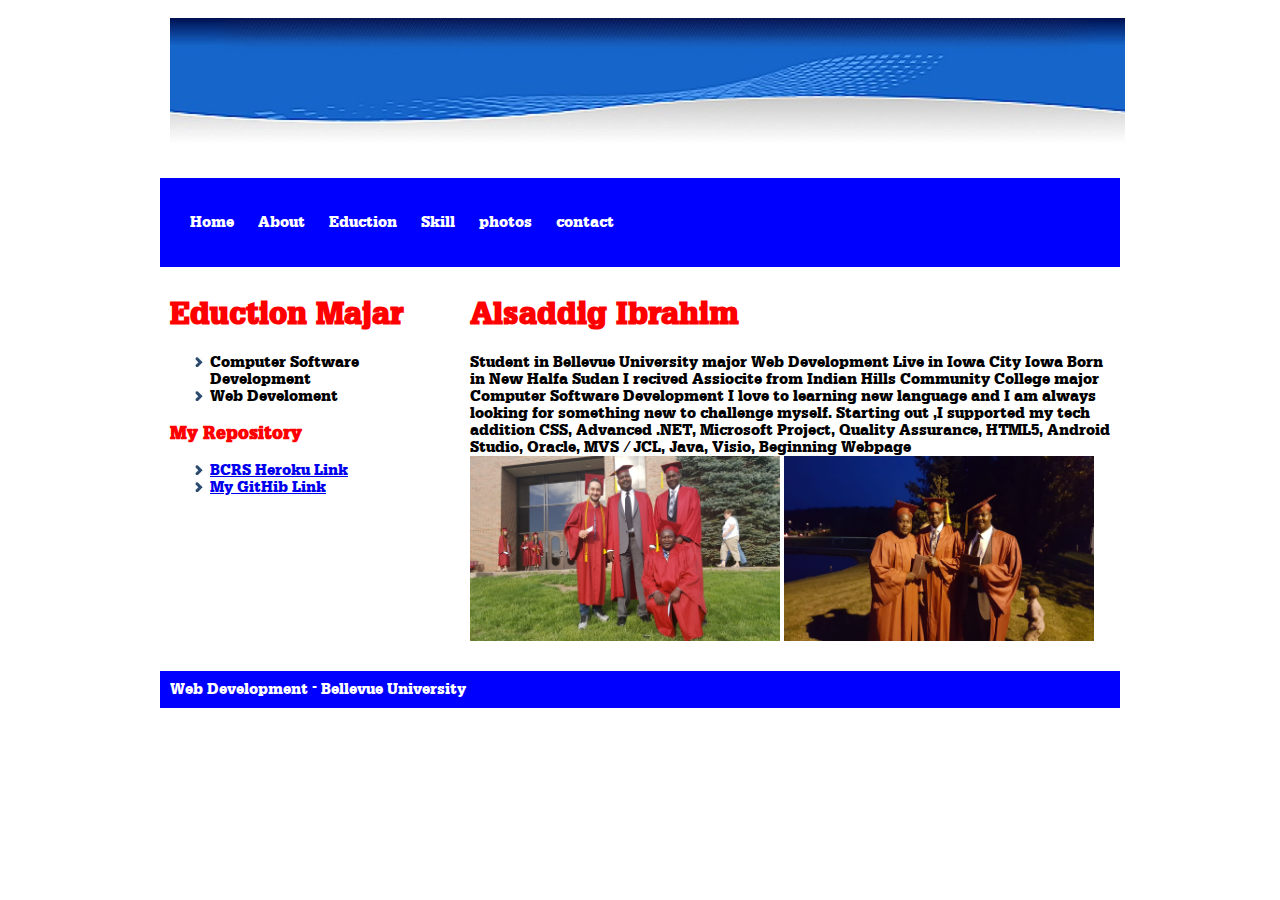
<file: index.html>
<html>
<head>
	<meta charset="utf-8">
	<meta name="viewport" content="width=device-width, initial-scale=1">
	<title>Pesonal Project</title>
	<link rel="stylesheet" href="css/styles.css">
</head>
<body>
<div id="container">
<header>
	 <img src="images/h1.jpg">
</header>
<nav >
	<ul >
		<li>  <a href="index.html">Home    </a></li>
		<li><a href="about.html"> About   </a></li>
		<li> <a href ="eduction.html"> Eduction   </a></li>
		<li> <a href ="skill.html"> Skill    </a></li>
		<li><a href="photos.html"> photos    </a></li>
		<li> <a href="contact.html"> contact</a></li>
	</ul>
</nav>
<div id="section">

<article>
<p>
<h1>Alsaddig Ibrahim</h1>
Student in Bellevue University major Web Development Live in Iowa City Iowa Born in New Halfa
Sudan I recived Assiocite from Indian Hills Community College major Computer Software Development
I love to learning new language and I am always looking for something new to challenge myself.
Starting out ,I supported my tech addition CSS, Advanced .NET, Microsoft Project, Quality Assurance,
HTML5, Android Studio, Oracle, MVS / JCL, Java, Visio, Beginning Webpage
<img src="images/a.JPG" width="310" height="185" />
<img src="images/a1.JPG" width="310" height="185" />

</p>


</article>
<aside>
   <h1>Eduction Majar</h1>
   <div id="option">
	<ul>
		<li>Computer Software Development </li>
		<li>Web Develoment</li>
		

		</ul>
	<h3>My Repository</h3>
	<div id="option">
		<ul>
		<li><a href=" https://bcrs-group-4.herokuapp.com/">BCRS Heroku Link    </a></li>
			
			<li><a href="https://github.com/Alsaddig/BCRS">My GitHib Link    </a></li>
		</ul>
</div>
</aside>
</div><!--container div -->
<footer>
Web Development - Bellevue University
</footer>

</div>
</body>
</html>
</file>
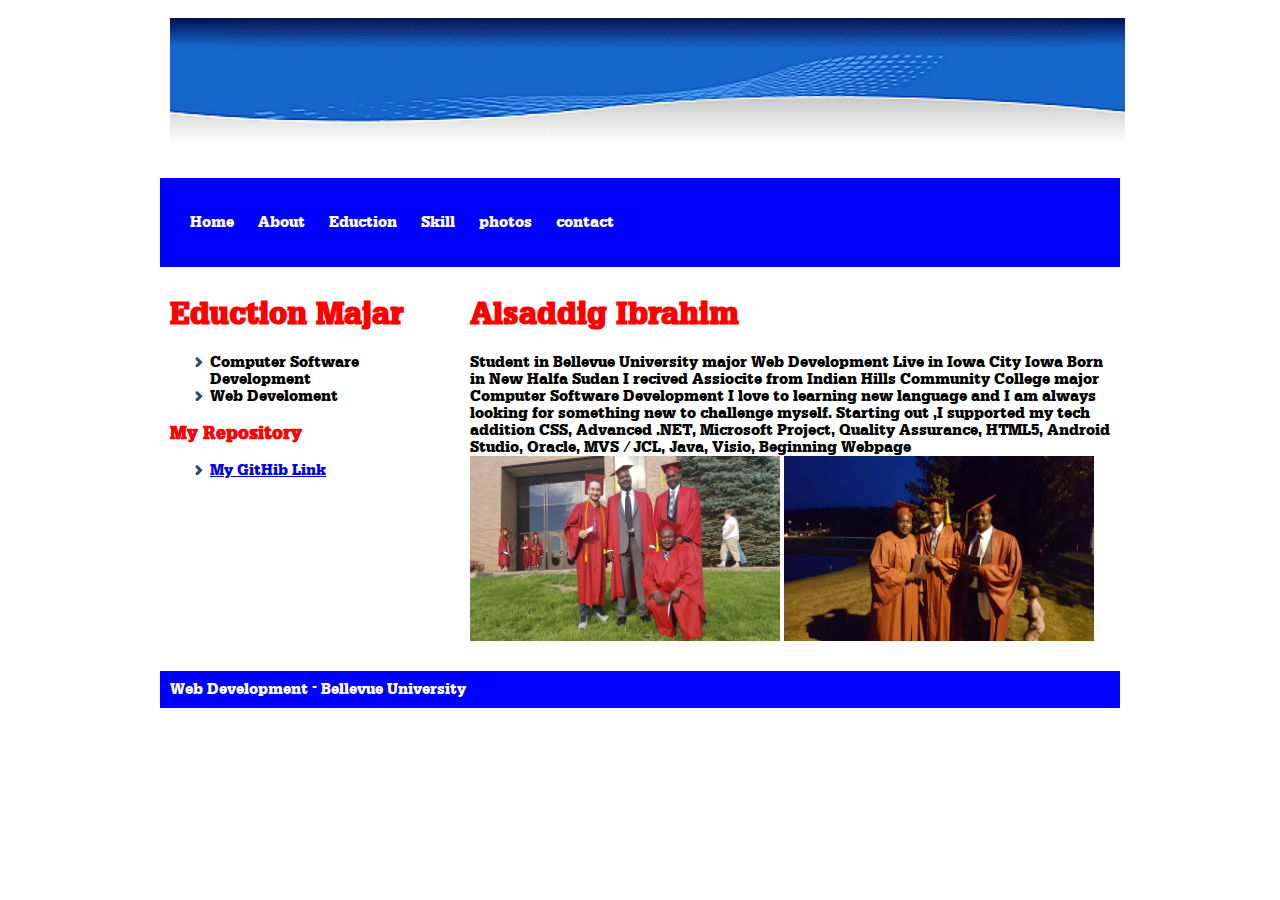
<file: project/index.html>
<html>
<head>
	<meta charset="utf-8">
	<meta name="viewport" content="width=device-width, initial-scale=1">
	<title>Pesonal Project</title>
	<link rel="stylesheet" href="css/styles.css">
</head>
<body>
<div id="container">
<header>
	 <img src="images/h1.jpg">
</header>
<nav >
	<ul >
		<li>  <a href="index.html">Home    </a></li>
		<li><a href="about.html"> About   </a></li>
		<li> <a href ="eduction.html"> Eduction   </a></li>
		<li> <a href ="skill.html"> Skill    </a></li>
		<li><a href="photos.html"> photos    </a></li>
		<li> <a href="contact.html"> contact</a></li>
	</ul>
</nav>
<div id="section">

<article>
<p>
<h1>Alsaddig Ibrahim</h1>
Student in Bellevue University major Web Development Live in Iowa City Iowa Born in New Halfa
Sudan I recived Assiocite from Indian Hills Community College major Computer Software Development
I love to learning new language and I am always looking for something new to challenge myself.
Starting out ,I supported my tech addition CSS, Advanced .NET, Microsoft Project, Quality Assurance,
HTML5, Android Studio, Oracle, MVS / JCL, Java, Visio, Beginning Webpage
<img src="images/a.JPG" width="310" height="185" />
<img src="images/a1.JPG" width="310" height="185" />

</p>


</article>
<aside>
   <h1>Eduction Majar</h1>
   <div id="option">
	<ul>
		<li>Computer Software Development </li>
		<li>Web Develoment</li>
		

		</ul>
	<h3>My Repository</h3>
	<div id="option">
		<ul>
			
			<li><a href="https://github.com/Alsaddig/project">My GitHib Link    </a></li>
		</ul>
</div>
</aside>
</div><!--container div -->
<footer>
Web Development - Bellevue University
</footer>

</div>
</body>
</html>
</file>
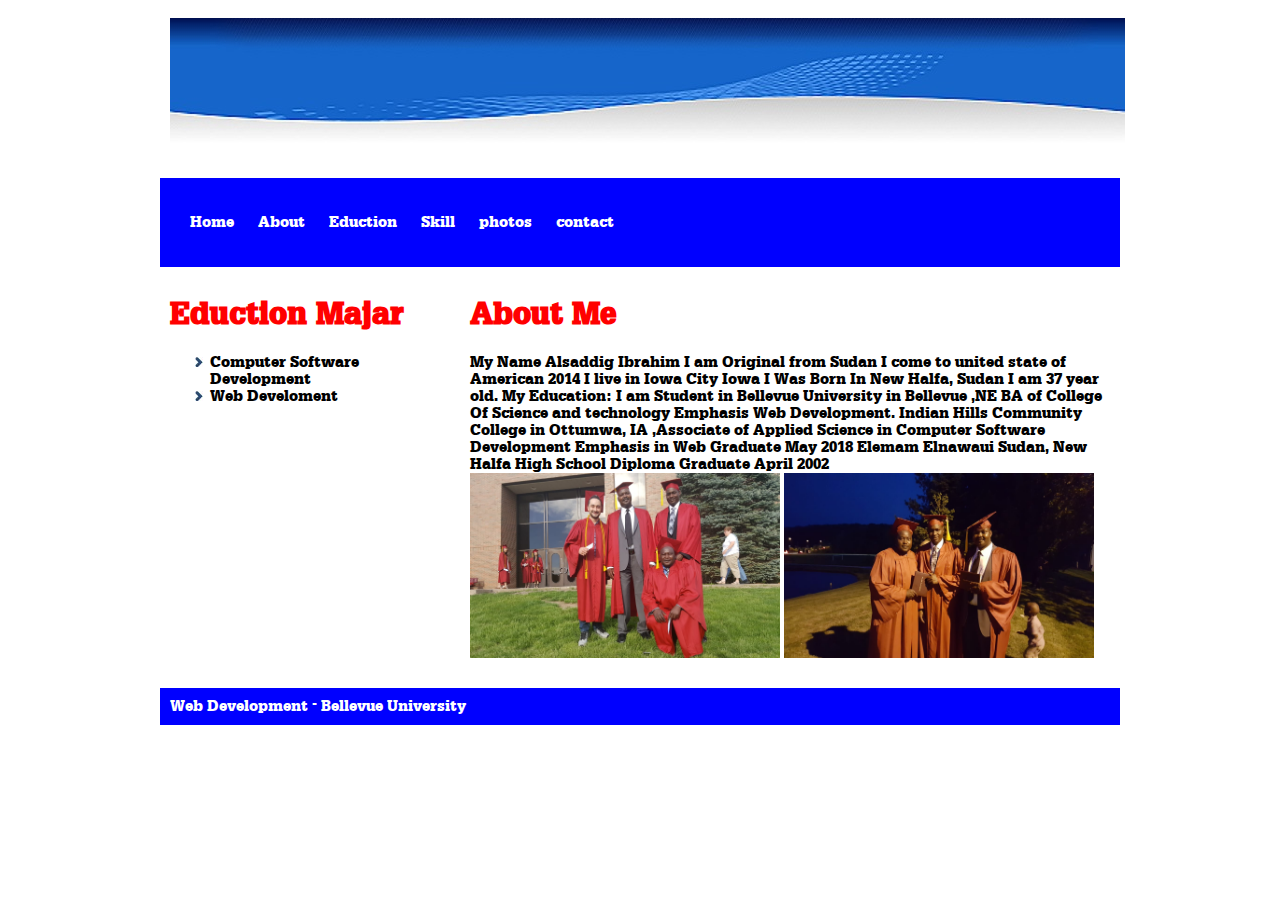
<file: about.html>
<html>
<head>
<meta charset="utf-8">
<meta name="viewport" content="width=device-width, initial-scale=1.0">
<title>Pesonal Project</title>
<link rel="stylesheet" href="css/styles.css">
<head>
<body>
<div id="container">
<header>
	 <a href=""><img src="images/h1.jpg"></a>
</header>
<nav >
	<ul >
		<li>  <a href="index.html">Home    </a></li>
		<li><a href="about.html"> About   </a></li>
		<li> <a href ="eduction.html"> Eduction   </a></li>
		<li> <a href ="skill.html"> Skill    </a></li>
		<li><a href="photos.html"> photos    </a></li>
		<li> <a href="contact.html"> contact</a></li>
	</ul>
</nav>
<div id="section">

<article>
<p>
<h1>About Me</h1>
My Name Alsaddig Ibrahim I am Original from Sudan I come to united state of American 2014
I live in Iowa City Iowa I Was Born In New Halfa, Sudan I am 37 year old.
My Education: I am Student in Bellevue University in Bellevue ,NE BA of College Of Science and technology Emphasis Web Development. Indian Hills Community College in Ottumwa, IA ,Associate of Applied Science in Computer Software Development Emphasis in Web Graduate May 2018 Elemam Elnawaui  Sudan,  New Halfa  High School Diploma Graduate April 2002

<img src="images/a.JPG" width="310" height="185" />
<img src="images/a1.JPG" width="310" height="185" />

</p>

</article>
<aside>
   <h1>Eduction Majar</h1>
   <div id="option">
	<ul>
		<li>Computer Software Development </li>
		<li>Web Develoment</li>
	</ul>
</div>
</aside>
</div><!--container div -->
<footer>
Web Development - Bellevue University
</footer>

</div>
</body>
</html>
</file>
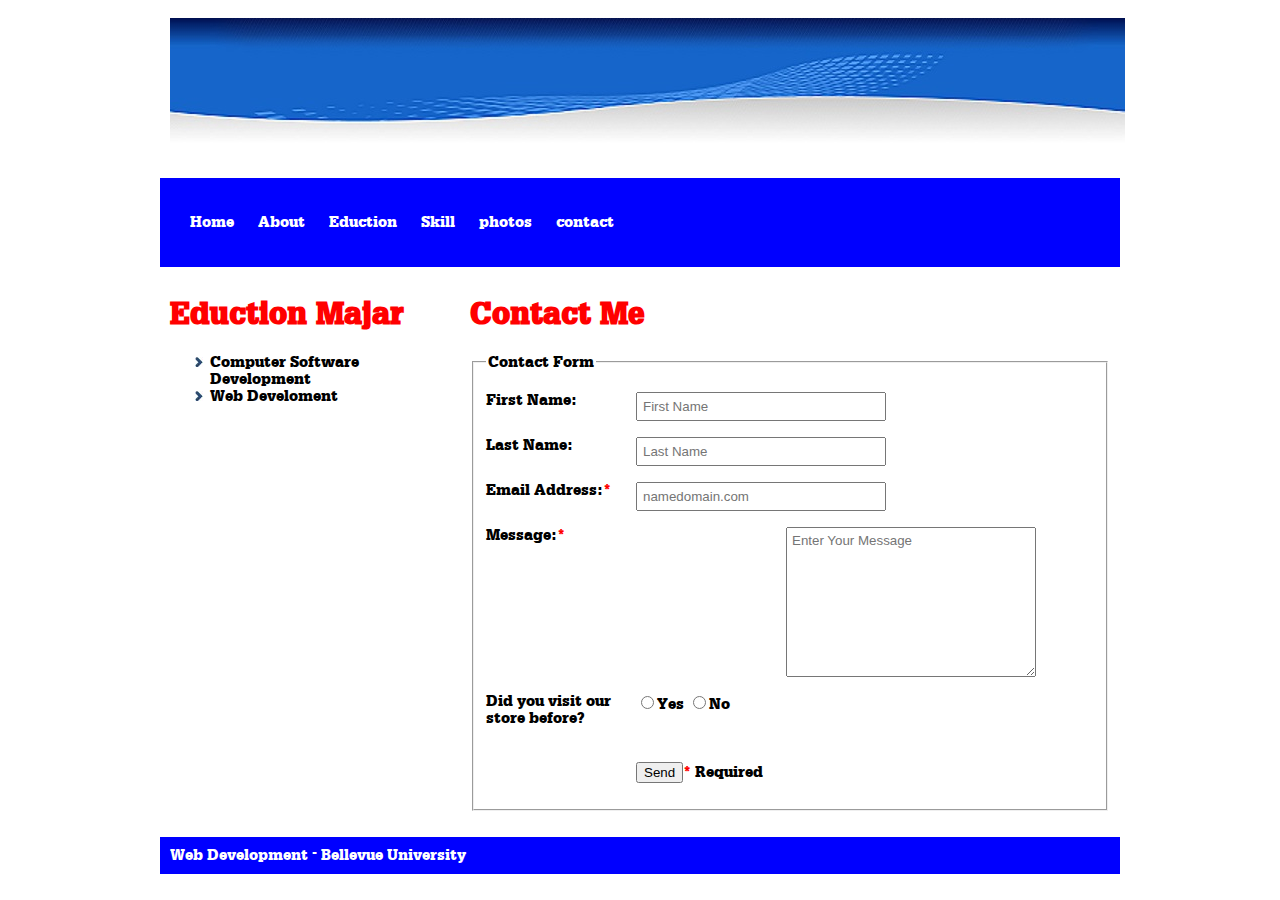
<file: contact.html>
<html>
<head>
<meta charset="utf-8">
<meta name="viewport" content="width=device-width, initial-scale=1.0">
<title>Pesonal Project</title>
<link rel="stylesheet" href="css/styles.css">
<head>
<body>
<div id="container">
<header>
	 <a href=""><img src="images/h1.jpg"></a>
</header>
<nav >
	<ul >
		<li>  <a href="index.html">Home    </a></li>
		<li><a href="about.html"> About   </a></li>
		<li> <a href ="eduction.html"> Eduction   </a></li>
		<li> <a href ="skill.html"> Skill    </a></li>
		<li><a href="photos.html"> photos    </a></li>
		<li> <a href="contact.html"> contact</a></li>
	</ul>
</nav>
<div id="section">

<article>
<p>
	<h1>Contact Me</h1>
	<form id="sample" action="mailMain.php" method="POST">
		<fieldset>
			<legend>Contact Form</legend>
			<p><label for="firstname">First Name:</label><input name="firstname" placeholder="First Name" type="text" /></p>
			<p><label for="lastname">Last Name:</label><input name="lastname" placeholder="Last Name" type="text" /></p>
			<p><label for="email">Email Address:<span class="important">*</span></label><input name="email" placeholder="namedomain.com" required type="email" /></p>
			<p><label for="message">Message:<span class="important">*</span></label>
			<textarea name="message" placeholder="Enter Your Message" required ></textarea></p>
			<p><Label>Did you visit our store before?</label>
			<input type="Radio" value"Yes" name="youvisited">Yes
			<input type="Radio" value"No" name="youvisited" />No</p><br>
			<p><button>Send</button><span class="important">*</span><span id="required"> Required</span></p>
		</fieldset>			
	</form>
</p>

</article>
<aside>
   <h1>Eduction Majar</h1>
   <div id="option">
	<ul>
		<li>Computer Software Development </li>
		<li>Web Develoment</li>
	</ul>
</div>
</aside>
</div><!--container div -->
<footer>
Web Development - Bellevue University
</footer>

</div>
</body>
</html>
</file>
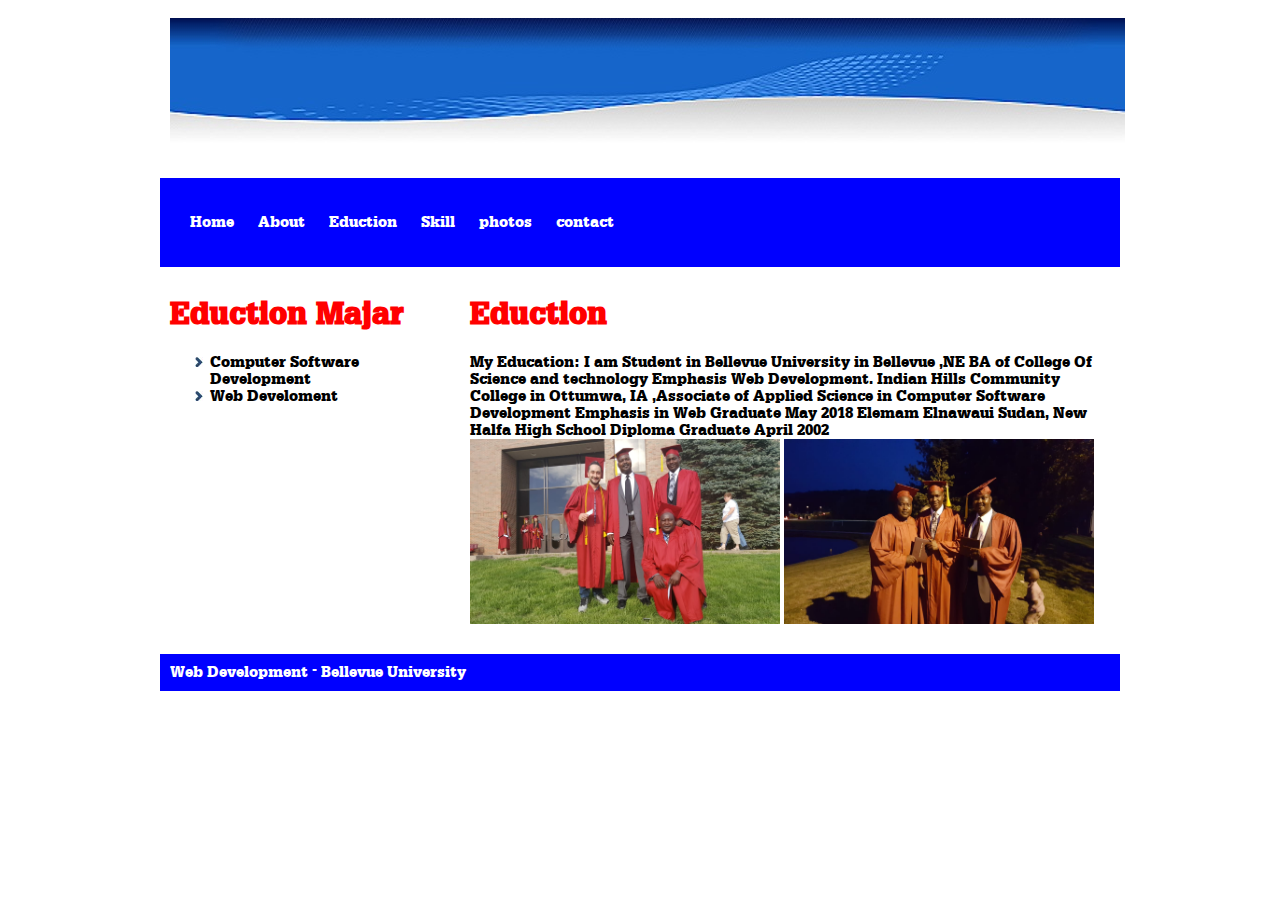
<file: eduction.html>
<html>
<head>
<meta charset="utf-8">
<meta name="viewport" content="width=device-width, initial-scale=1.0">
<title>Pesonal Project</title>

<link rel="stylesheet" href="css/styles.css">
<head>
<body>
<div id="container">
<header>
	 <a href=""><img src="images/h1.jpg"></a>
</header>
<nav >
	<ul >
		<li>  <a href="index.html">Home    </a></li>
		<li><a href="about.html"> About   </a></li>
		<li> <a href ="eduction.html"> Eduction   </a></li>
		<li> <a href ="skill.html"> Skill    </a></li>
		<li><a href="photos.html"> photos    </a></li>
		<li> <a href="contact.html"> contact</a></li>
	</ul>
</nav>
<div id="section">

<article>
<p>
<h1>Eduction</h1>
My Education: I am Student in Bellevue University in Bellevue ,NE BA of College Of Science and technology Emphasis Web Development.
 Indian Hills Community College in Ottumwa, IA ,Associate of Applied Science in Computer Software Development Emphasis in Web Graduate 
 May 2018 Elemam Elnawaui  Sudan,  New Halfa  High School Diploma Graduate April 2002
<img src="images/a.JPG" width="310" height="185" />
<img src="images/a1.JPG" width="310" height="185" />

</p>

</article>
<aside>
   <h1>Eduction Majar</h1>
   <div id="option">
	<ul>
		<li>Computer Software Development </li>
		<li>Web Develoment</li>
	</ul>
</div>
</aside>
</div><!--container div -->
<footer>
Web Development - Bellevue University
</footer>

</div>
</body>
</html>
</file>
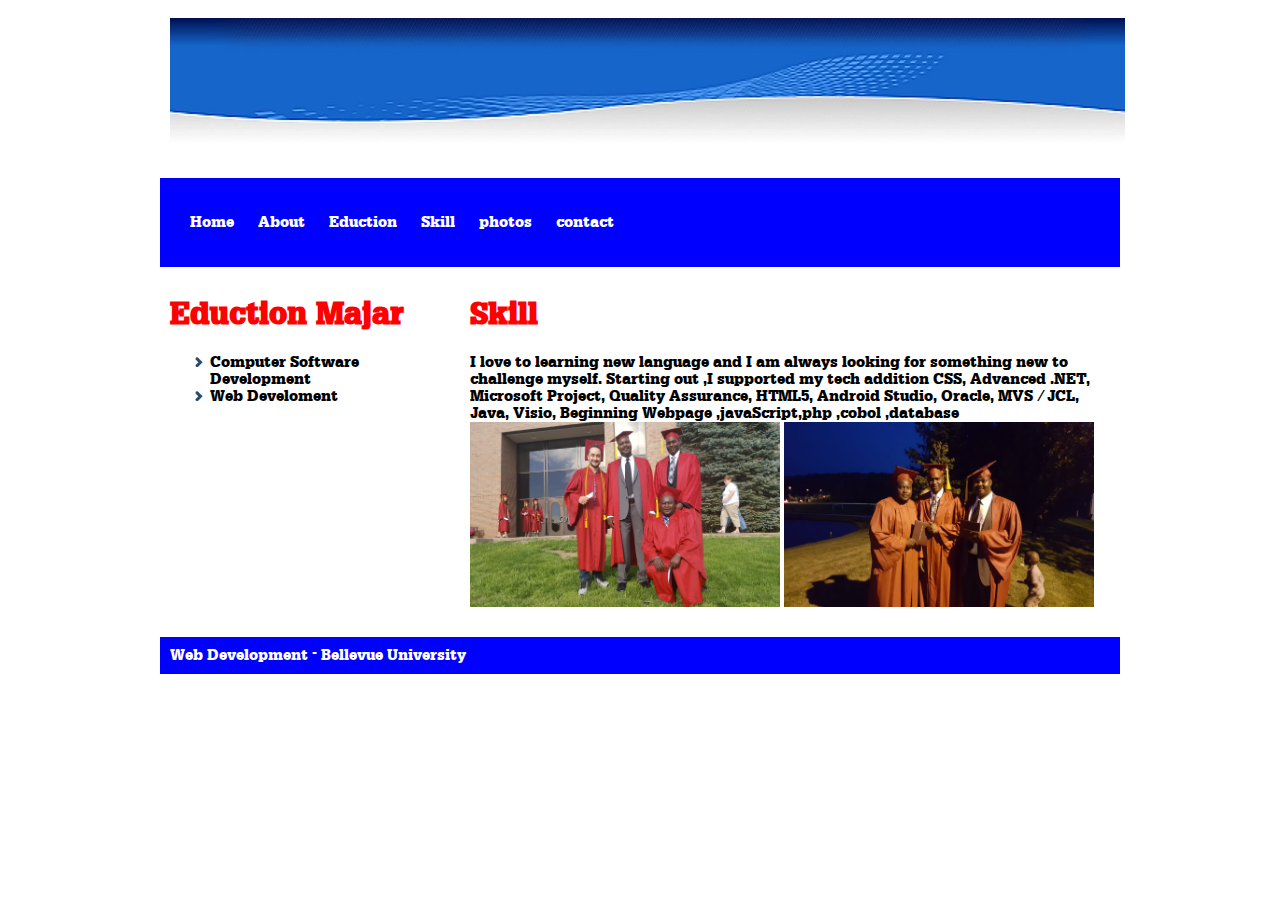
<file: skill.html>
<html>
<head>
<meta charset="utf-8">
<meta name="viewport" content="width=device-width, initial-scale=1.0">
<title>Pesonal Project</title>
<link rel="stylesheet" href="css/styles.css">
<head>
<body>
<div id="container">
<header>
	 <a href=""><img src="images/h1.jpg"></a>
</header>
<nav >
	<ul >
		<li>  <a href="index.html">Home    </a></li>
		<li><a href="about.html"> About   </a></li>
		<li> <a href ="eduction.html"> Eduction   </a></li>
		<li> <a href ="skill.html"> Skill    </a></li>
		<li><a href="photos.html"> photos    </a></li>
		<li> <a href="contact.html"> contact</a></li>
	</ul>
</nav>
<div id="section">

<article>
<p>
<h1>Skill</h1>
I love to learning new language and I am always looking for something new to challenge myself. 
Starting out ,I supported my tech addition CSS, Advanced .NET, Microsoft Project, Quality Assurance, 
HTML5, Android Studio, Oracle, MVS / JCL, Java, Visio, Beginning Webpage ,javaScript,php ,cobol ,database

<img src="images/a.JPG" width="310" height="185" />
<img src="images/a1.JPG" width="310" height="185" />

</p>

</article>
<aside>
   <h1>Eduction Majar</h1>
   <div id="option">
	<ul>
		<li>Computer Software Development </li>
		<li>Web Develoment</li>
	</ul>
</div>
</aside>
</div><!--container div -->
<footer>
Web Development - Bellevue University
</footer>

</div>
</body>
</html>
</file>
<file: css/styles.css>
@font-face{
		font-family:'rockwell-slab';
		src:url(../fonts/rockwell-slab.woff),
		url(../fonts/rockwell-slab.ttf);
		
	}
body{
font-family:'rockwell-slab',Arial,Helvetic,sans-serif;
}
#container{
width:960px;
margin:0 auto;

}
header{
width:940px;

padding:10px;

}
nav
{
width:940px;
background-color:blue;
padding:10px;
color:white;
}
 
nav ul{
	color:white;
	padding:10px;
	
	
	}
	nav li{
	list-style: none;
	display:inline;
	
    padding:10px;
	

	}
	nav a{
		color:white;
		
	}
	nav a:link{
		
	display:inline-block;
	text-decoration:none;
		
	}



section
{
background-color:lightblue;

}
article
{

width:640px;
padding:10px;
float:right;
}
#option ul{
	list-style-image:url(../images/arrow-bullet.jpg);
	
}
aside
{

width:280px;
padding:10px;
float:left;
}
/* * {
    box-sizing: border-box;
} */

.main {
	max-width: 1000px;
	margin: auto;
	box-sizing: border-box;
}

/* h1 {
	font-size: 50px;
	word-break: break-all;
} */

.row {
	margin: 10px -16px;
}

/* Add padding BETWEEN each column */
.row,
.row > .column {
	padding: 8px;
}

/* Create three equal columns that floats next to each other */
.column {
	float: left;
	width: 30.33%;
	display: none; /* Hide all elements by default */
}

/* Clear floats after rows */ 
.row:after {
	content: "";
	display: table;
	clear: both;
}

/* Content */
.content {
	background-color: white;
	padding: 10px;
}

/* The "show" class is added to the filtered elements */
.show {
  display: block;
}



#sample label {
	background:white;
	display:inline-block;
	float:left;
	width:150px;

	}

#sample input {
	width:250px;
	padding:5px;
	display:inline-block;
	}
#sample input[type=radio] {
	width:auto;
	}

#sample textarea {
	width:250px;
	height:150px;
	padding:5px;
	font-family: Arial, sans-serif;
	margin-left:150px;
	}
.important {
	color:red;
	}
#sample button {
	margin-left:150px;
	}
footer
{
background-color:blue;
padding:10px;
clear:both;
color:white;
}
h1,h3{
color:red;
}

@media(max-width: 500px) {
		body {
			background-color: white;
		}
		#container{
		width:auto;

		}
		header{
			width:auto;
			padding:0px;
			}
		nav{
			width:auto;
			margin-left:0px;
			margin-right:0px;
			 background:rgba(255,255,255,.3);
			 color:blue;
			}
			Nav a:link
			{
			display:block;
			border-bottom:1px solid black;
			}
			section {
			float:none;
			width:100%;
			margin-left:0px;
			margin-right:0px;
			}
		nav a{
			color: blue;
		}

		
			
			/* aside{
			width:auto;
			height:auto;
			float:none;
			 */
			
			
		/* header{
		width:auto;

	    }
		nav{
		width:auto;

	    }
		section{
		width:auto;

	    }
		article{
		width:auto;
		float:none;

	    }
		aside{
		width:auto;
		float:none;
		

		} */
		aside{
			width:auto;
			height:auto;
			float:none;
			
			
			}
			Table
			{
			width:100%;
			
			
			}
			article{
			width:auto;
			height:auto;
			float:none;
			margin-left:0px;
			margin-right:0px;		
			
			}
			
		footer{
		width:auto;

	    }
		
	}
</file>
<file: project/css/styles.css>
@font-face{
		font-family:'rockwell-slab';
		src:url(../fonts/rockwell-slab.woff),
		url(../fonts/rockwell-slab.ttf);
		
	}
body{
font-family:'rockwell-slab',Arial,Helvetic,sans-serif;
}
#container{
width:960px;
margin:0 auto;

}
header{
width:940px;

padding:10px;

}
nav
{
width:940px;
background-color:blue;
padding:10px;
color:white;
}
 
nav ul{
	color:white;
	padding:10px;
	
	
	}
	nav li{
	list-style: none;
	display:inline;
	
    padding:10px;
	

	}
	nav a{
		color:white;
		
	}
	nav a:link{
		
	display:inline-block;
	text-decoration:none;
		
	}



section
{
background-color:lightblue;

}
article
{

width:640px;
padding:10px;
float:right;
}
#option ul{
	list-style-image:url(../images/arrow-bullet.jpg);
	
}
aside
{

width:280px;
padding:10px;
float:left;
}
/* * {
    box-sizing: border-box;
} */

.main {
	max-width: 1000px;
	margin: auto;
	box-sizing: border-box;
}

/* h1 {
	font-size: 50px;
	word-break: break-all;
} */

.row {
	margin: 10px -16px;
}

/* Add padding BETWEEN each column */
.row,
.row > .column {
	padding: 8px;
}

/* Create three equal columns that floats next to each other */
.column {
	float: left;
	width: 30.33%;
	display: none; /* Hide all elements by default */
}

/* Clear floats after rows */ 
.row:after {
	content: "";
	display: table;
	clear: both;
}

/* Content */
.content {
	background-color: white;
	padding: 10px;
}

/* The "show" class is added to the filtered elements */
.show {
  display: block;
}



#sample label {
	background:white;
	display:inline-block;
	float:left;
	width:150px;

	}

#sample input {
	width:250px;
	padding:5px;
	display:inline-block;
	}
#sample input[type=radio] {
	width:auto;
	}

#sample textarea {
	width:250px;
	height:150px;
	padding:5px;
	font-family: Arial, sans-serif;
	margin-left:150px;
	}
.important {
	color:red;
	}
#sample button {
	margin-left:150px;
	}
footer
{
background-color:blue;
padding:10px;
clear:both;
color:white;
}
h1,h3{
color:red;
}

@media(max-width: 500px) {
		body {
			background-color: white;
		}
		#container{
		width:auto;

		}
		header{
			width:auto;
			padding:0px;
			}
		nav{
			width:auto;
			margin-left:0px;
			margin-right:0px;
			 background:rgba(255,255,255,.3);
			 color:blue;
			}
			Nav a:link
			{
			display:block;
			border-bottom:1px solid black;
			}
			section {
			float:none;
			width:100%;
			margin-left:0px;
			margin-right:0px;
			}
		nav a{
			color: blue;
		}

		
			
			/* aside{
			width:auto;
			height:auto;
			float:none;
			 */
			
			
		/* header{
		width:auto;

	    }
		nav{
		width:auto;

	    }
		section{
		width:auto;

	    }
		article{
		width:auto;
		float:none;

	    }
		aside{
		width:auto;
		float:none;
		

		} */
		aside{
			width:auto;
			height:auto;
			float:none;
			
			
			}
			Table
			{
			width:100%;
			
			
			}
			article{
			width:auto;
			height:auto;
			float:none;
			margin-left:0px;
			margin-right:0px;		
			
			}
			
		footer{
		width:auto;

	    }
		
	}
</file>
